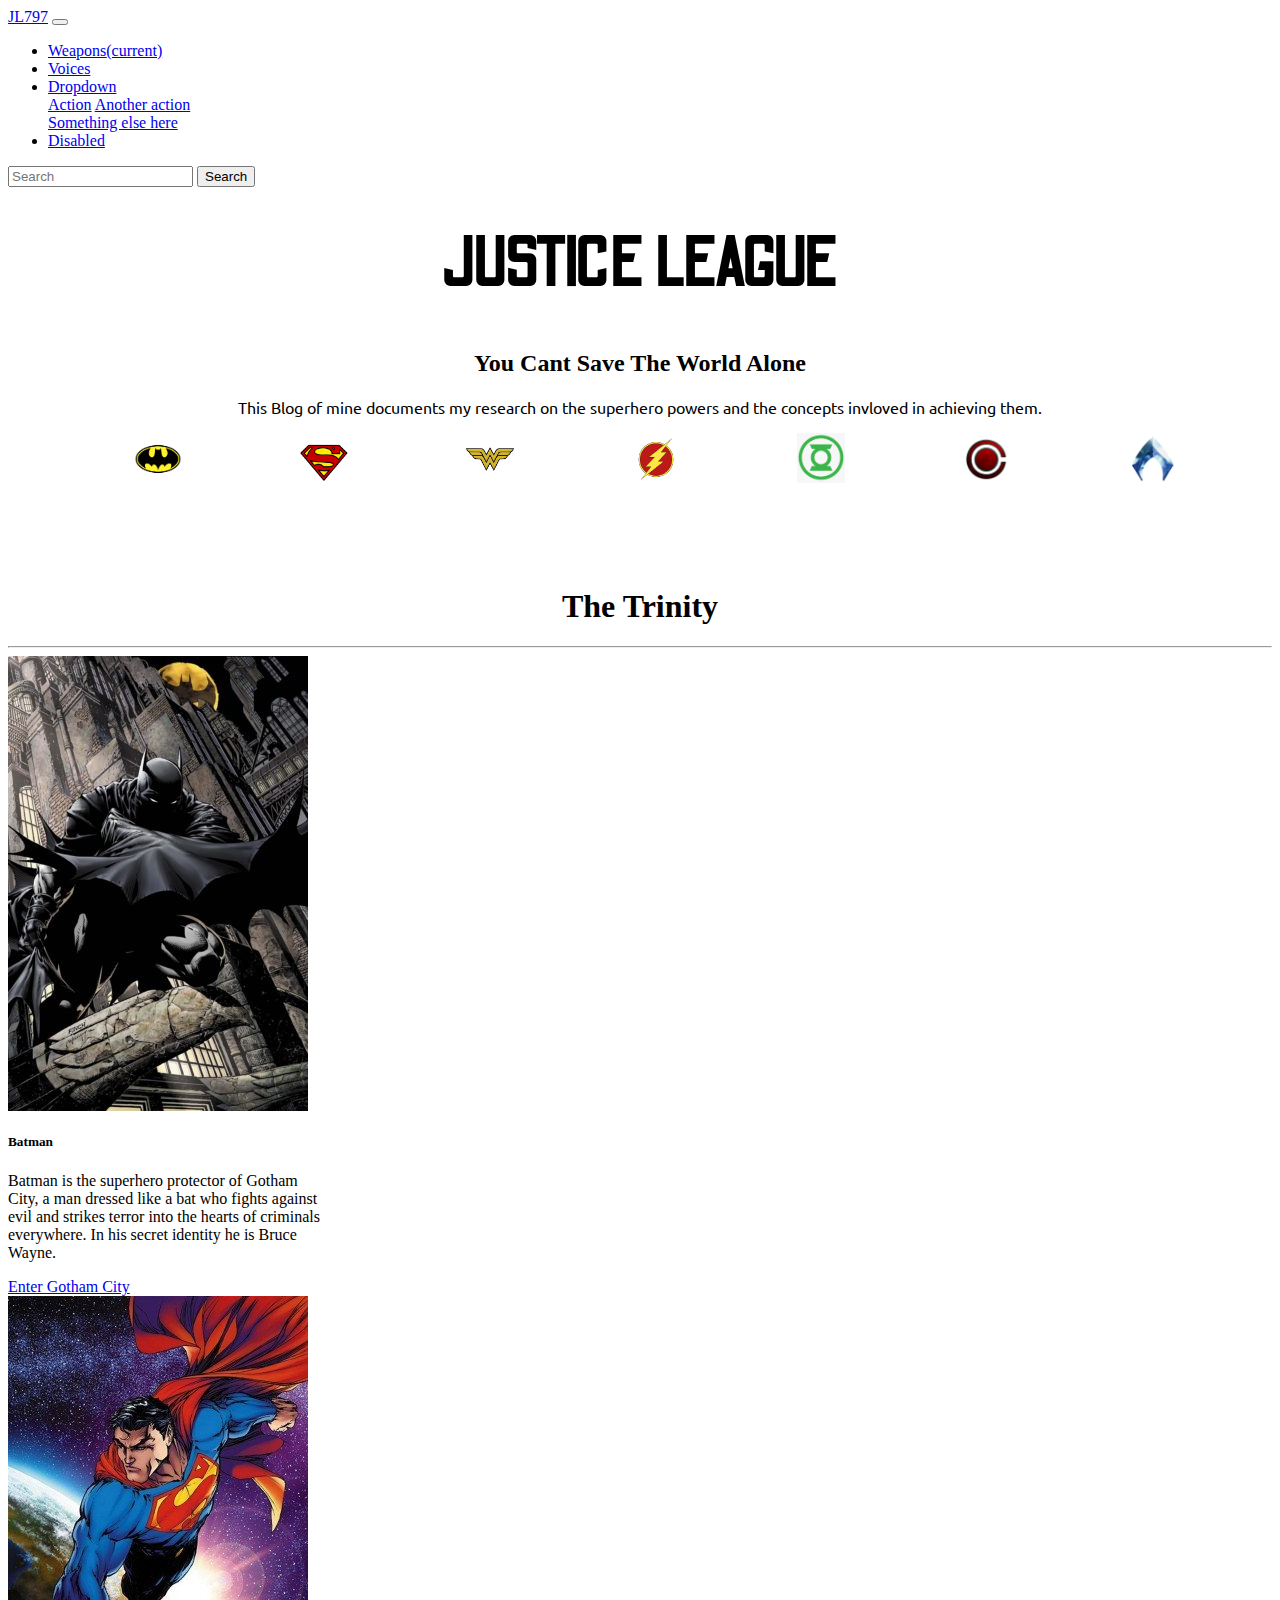
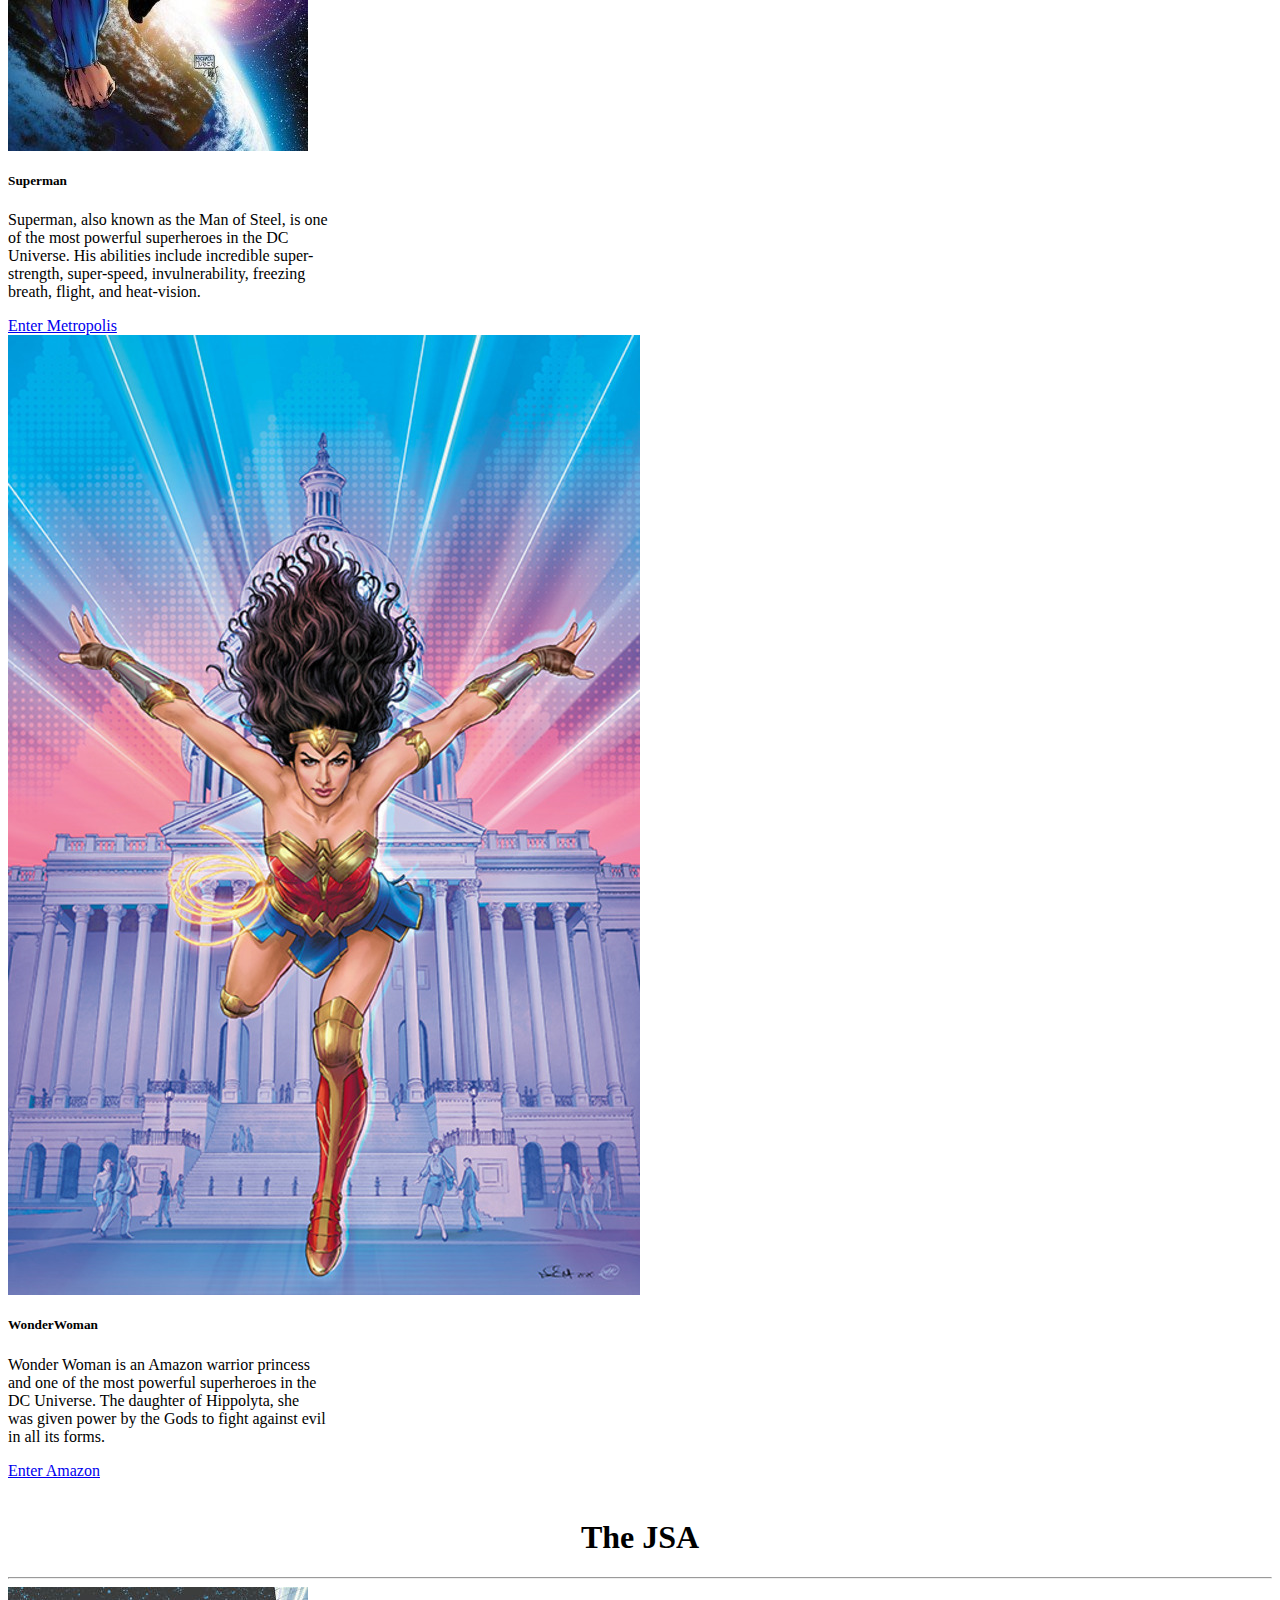
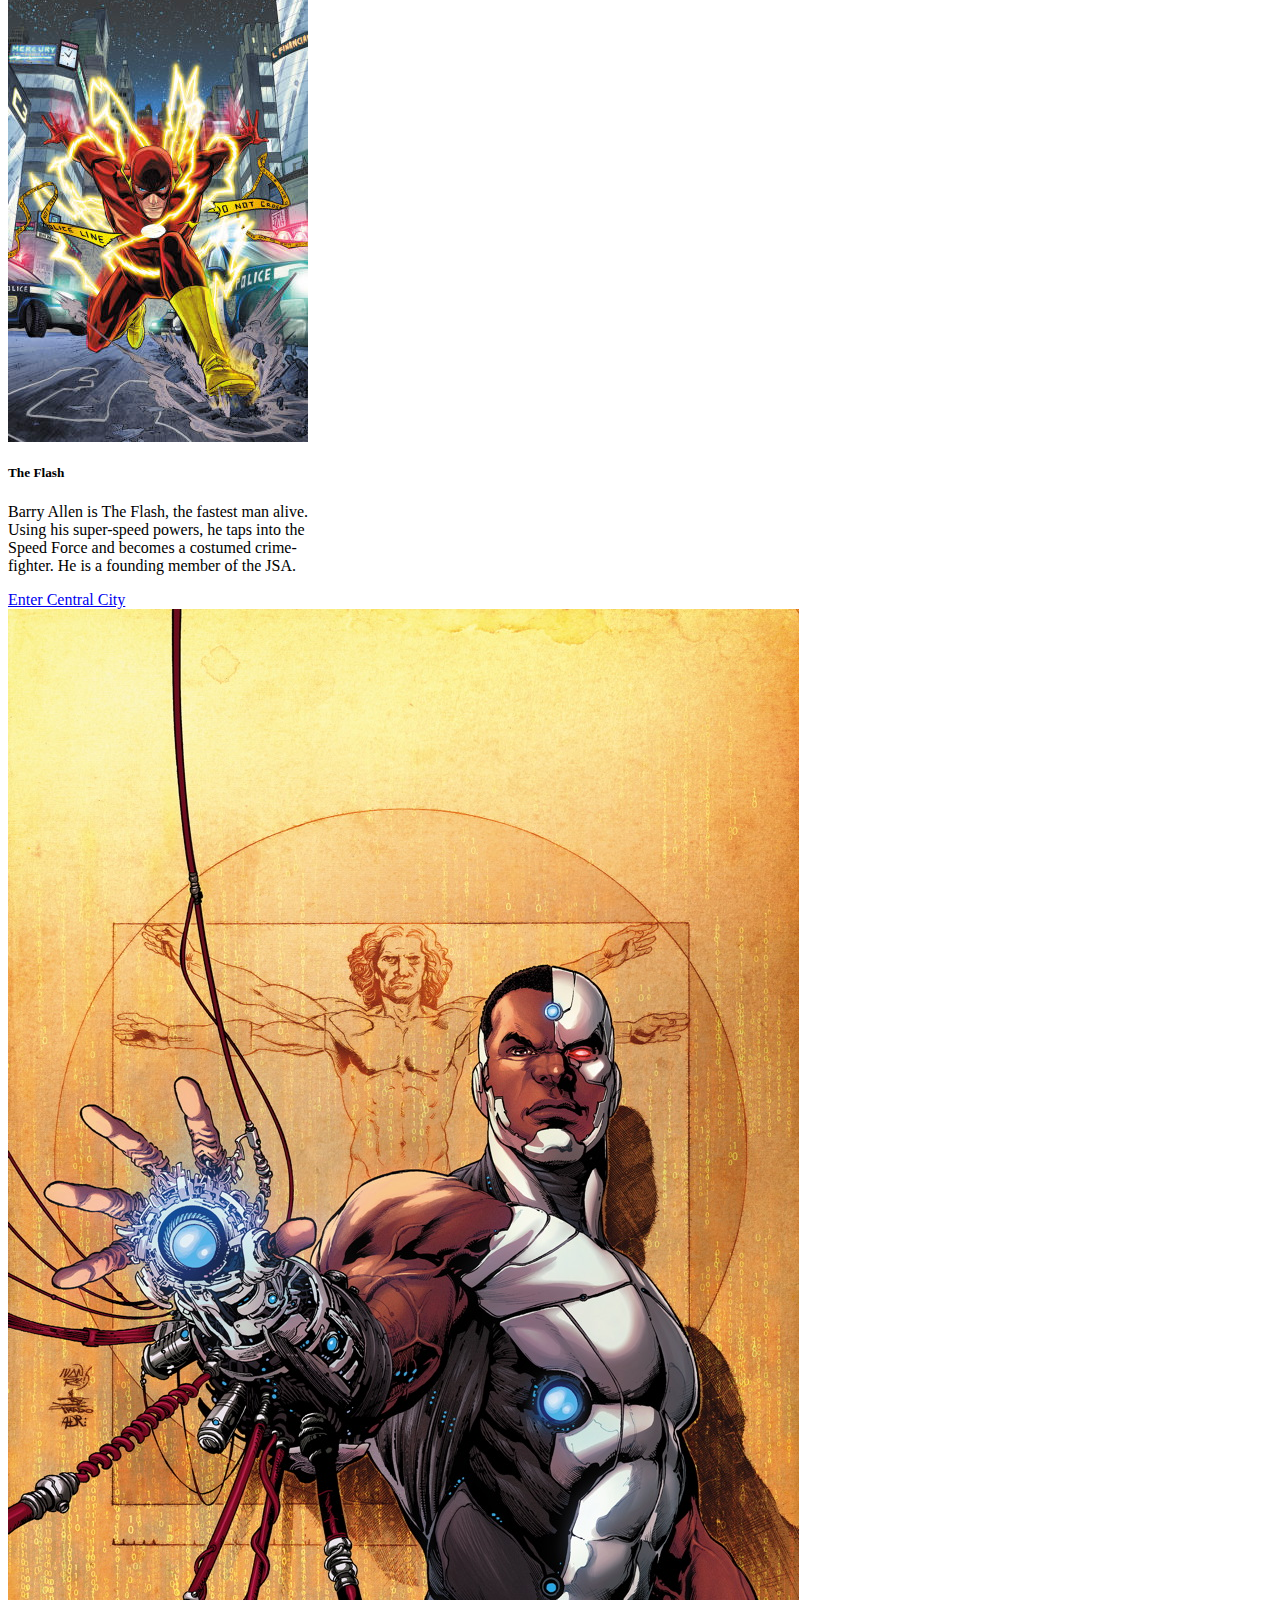
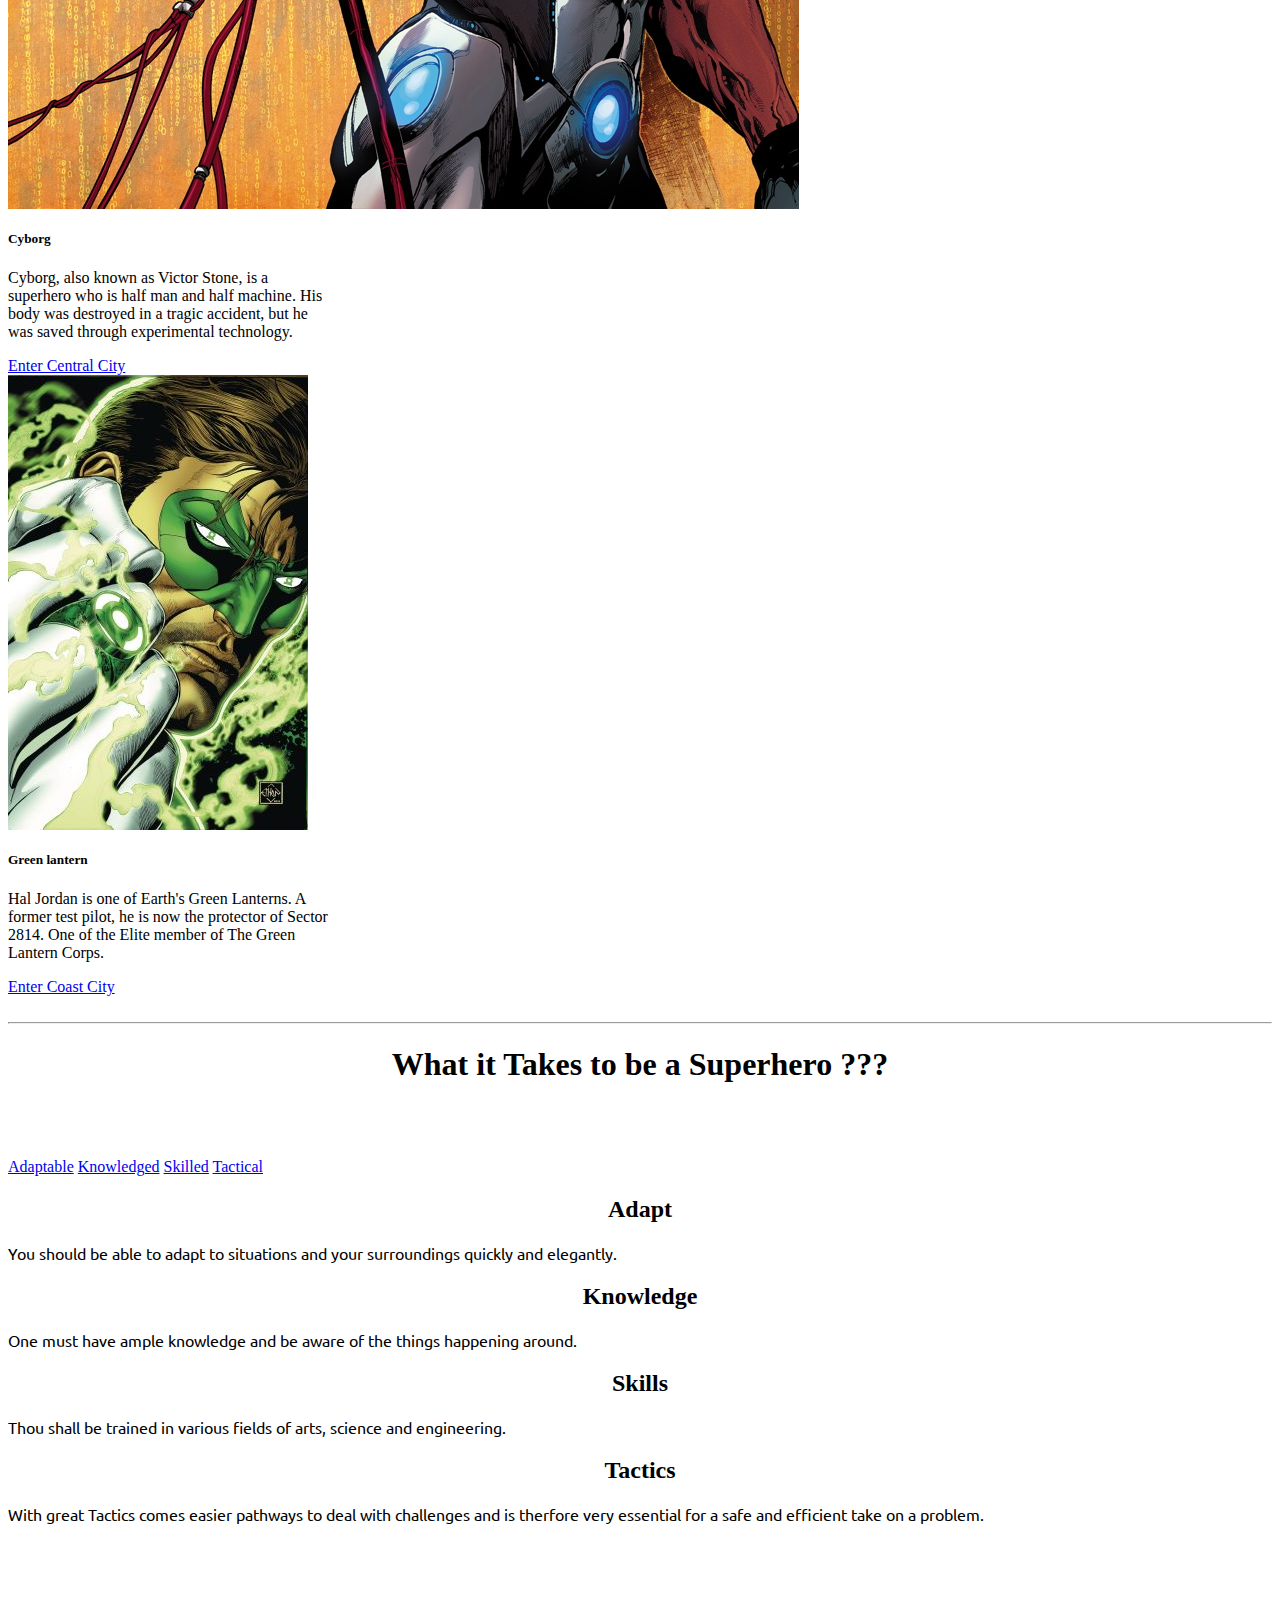
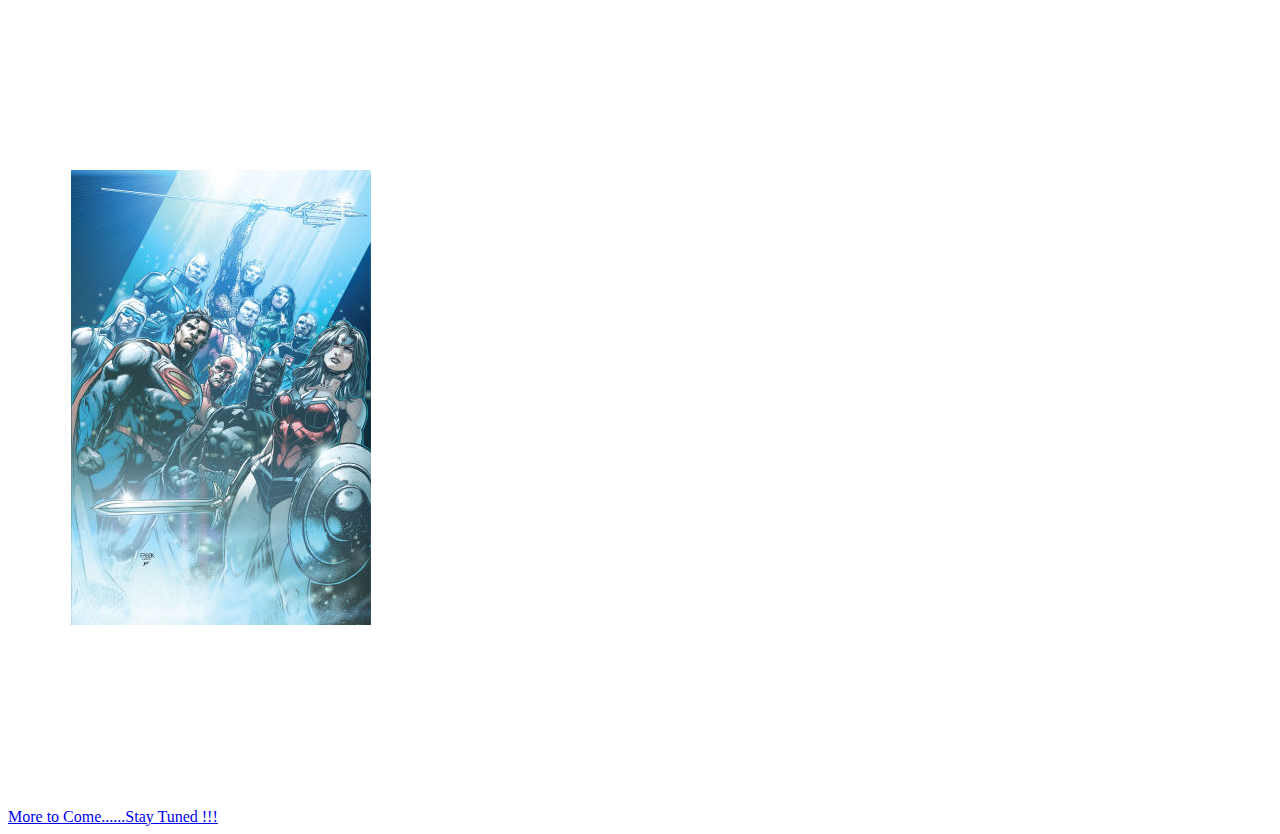
<file: index.html>
<html>
  <head>
    <meta charset="utf-8">
    <title>Justice League</title>

      <link href="https://fonts.googleapis.com/css2?family=Kaushan+Script&display=swap" rel="stylesheet">
    <link href="https://fonts.googleapis.com/css2?family=Arvo:ital@1&display=swap" rel="stylesheet">
    <link href="https://fonts.googleapis.com/css2?family=Odibee+Sans&display=swap" rel="stylesheet">
    <link href="https://fonts.googleapis.com/css2?family=Ubuntu&display=swap" rel="stylesheet">
    <link rel="stylesheet" href="https://stackpath.bootstrapcdn.com/bootstrap/4.1.3/css/bootstrap.min.css" integrity="sha384-MCw98/SFnGE8fJT3GXwEOngsV7Zt27NXFoaoApmYm81iuXoPkFOJwJ8ERdknLPMO" crossorigin="anonymous">
    <link rel="stylesheet" href="jl.css">
  </head>
  <body>
    <nav class="navbar sticky-top navbar-expand-lg navbar-light bg-light">
  <a class="navbar-brand" href="index.html">JL797</a>
  <button class="navbar-toggler" type="button" data-toggle="collapse" data-target="#navbarSupportedContent" aria-controls="navbarSupportedContent" aria-expanded="false" aria-label="Toggle navigation">
    <span class="navbar-toggler-icon"></span>
  </button>

  <div class="collapse navbar-collapse" id="navbarSupportedContent">
    <ul class="navbar-nav mr-auto">
      <li class="nav-item active">
        <a class="nav-link" href="weapons.html">Weapons<span class="sr-only">(current)</span></a>
      </li>
      <li class="nav-item">
        <a class="nav-link" href="voices.html">Voices</a>
      </li>
      <li class="nav-item dropdown">
        <a class="nav-link dropdown-toggle" href="#" id="navbarDropdown" role="button" data-toggle="dropdown" aria-haspopup="true" aria-expanded="false">
          Dropdown
        </a>
        <div class="dropdown-menu" aria-labelledby="navbarDropdown">
          <a class="dropdown-item" href="#">Action</a>
          <a class="dropdown-item" href="#">Another action</a>
          <div class="dropdown-divider"></div>
          <a class="dropdown-item" href="#">Something else here</a>
        </div>
      </li>
      <li class="nav-item">
        <a class="nav-link disabled" href="#" tabindex="-1" aria-disabled="true">Disabled</a>
      </li>
    </ul>
    <form class="form-inline my-2 my-lg-0">
      <input class="form-control mr-sm-2" type="search" placeholder="Search" aria-label="Search">
      <button class="btn btn-outline-success my-2 my-sm-0" type="submit">Search</button>
    </form>
  </div>
</nav>

    <h1 style="text-align: center; margin-top: 3%; font-size: 70; font-family: 'Odibee Sans', cursive;">JUSTICE LEAGUE</h1>
    <h2 style="text-align:center">You Cant Save The World Alone</h2>
    <p class="para" style="text-align:center">This Blog of mine documents my research on the superhero powers and the concepts invloved in achieving them. </p>
      <div class="container" style="margin-left:10%">
        <div class="icons">
          <img src="B.png" alt="" style="width:3rem">
          <img src="S.png" alt="" style="width:3rem; margin-left:10%">
          <img src="W.jpg" alt="" style="width:3rem; margin-left:10%">
          <img src="T.png" alt="" style="width:3rem; margin-left:10%">
          <img src="G.png" alt="" style="width:3rem; margin-left:10%">
          <img src="c.png" alt="" style="width:3rem; margin-left:10%">
          <img src="A.png" alt="" style="width:3rem; margin-left:10%">
        </div>

      </div>
    <div class="container" style="margin-top: 8%" id="The Trinity">
      <h1 style="text-align: center">The Trinity</h1>
      <hr>
      <div class="row justify-content-center">
        <div class="col-md-4">
          <div class="card shadow" style="width: 20rem;">
  <img src="Batman3.jpg" class="card-img-top" alt="...">
  <div class="card-body">
    <h5 class="card-title">Batman</h5>
    <p class="card-text">Batman is the superhero protector of Gotham City, a man dressed like a bat who fights against evil and strikes terror into the hearts of criminals everywhere. In his secret identity he is Bruce Wayne.</p>
    <a href="#" class="btn btn-success">Enter Gotham City</a>
  </div>
</div>

        </div>
        <div class="col-md-4">
          <div class="card shadow" style="width: 20rem;">
  <img src="Superman.jpg" class="card-img-top" alt="...">
  <div class="card-body">
    <h5 class="card-title">Superman</h5>
    <p class="card-text">Superman, also known as the Man of Steel, is one of the most powerful superheroes in the DC Universe. His abilities include incredible super-strength, super-speed, invulnerability, freezing breath, flight, and heat-vision.</p>
    <a href="#" class="btn btn-success">Enter Metropolis</a>
  </div>
</div>

        </div>
        <div class="col-md-4">
          <div class="card shadow" style="width: 20rem;">
  <img src="WonderWoman.jpg" class="card-img-top" alt="...">
  <div class="card-body">
    <h5 class="card-title">WonderWoman</h5>
    <p class="card-text">Wonder Woman is an Amazon warrior princess and one of the most powerful superheroes in the DC Universe. The daughter of Hippolyta, she was given power by the Gods to fight against evil in all its forms.</p>
    <a href="#" class="btn btn-success">Enter Amazon</a>
  </div>
</div>

        </div>
      </div>

    </div>
    <br>
    <div class="container" id="The JSA">
      <h1 style="text-align:center">The JSA</h1>
      <hr>

      <div class="row justify-content-center">
        <div class="col-md-4">
          <div class="card shadow" style="width: 20rem;">
  <img src="The Flash.jpg" class="card-img-top" alt="...">
  <div class="card-body">
    <h5 class="card-title">The Flash</h5>
    <p class="card-text">Barry Allen is The Flash, the fastest man alive. Using his super-speed powers, he taps into the Speed Force and becomes a costumed crime-fighter. He is a founding member of the JSA.</p>
    <a href="#" class="btn btn-success">Enter Central City</a>
  </div>
</div>

        </div>
        <div class="col-md-4">
          <div class="card shadow" style="width: 20rem;">
  <img src="Cyborg.jpg" class="card-img-top" alt="...">
  <div class="card-body">
    <h5 class="card-title">Cyborg</h5>
    <p class="card-text">Cyborg, also known as Victor Stone, is a superhero who is half man and half machine. His body was destroyed in a tragic accident, but he was saved through experimental technology.</p>
    <a href="#" class="btn btn-success">Enter Central City</a>
  </div>
</div>

        </div>
        <div class="col-md-4">
          <div class="card shadow" style="width: 20rem;">
  <img src="green lantern.jpg" class="card-img-top" alt="...">
  <div class="card-body">
    <h5 class="card-title">Green lantern</h5>
    <p class="card-text">Hal Jordan is one of Earth's Green Lanterns. A former test pilot, he is now the protector of Sector 2814. One of the Elite member of The Green Lantern Corps.</p>
    <a href="#" class="btn btn-success">Enter Coast City</a>
  </div>
</div>

        </div>
      </div>

      <br>
      <hr>
        <h1 style="text-align:center;font-family: 'Sacramento', cursive;">What it Takes to be a Superhero ???</h1>
      <br>
      <br>
      <br>

      <div class="row">
  <div class="col-4">
    <div class="list-group" id="list-tab" role="tablist">
      <a class="list-group-item list-group-item-action active" id="list-home-list" data-toggle="list" href="#list-home" role="tab" aria-controls="home">Adaptable</a>
      <a class="list-group-item list-group-item-action" id="list-profile-list" data-toggle="list" href="#list-profile" role="tab" aria-controls="profile">Knowledged</a>
      <a class="list-group-item list-group-item-action" id="list-messages-list" data-toggle="list" href="#list-messages" role="tab" aria-controls="messages">Skilled</a>
      <a class="list-group-item list-group-item-action" id="list-settings-list" data-toggle="list" href="#list-settings" role="tab" aria-controls="settings">Tactical</a>
    </div>
  </div>
  <div class="col-8">
    <div class="tab-content" id="nav-tabContent">
      <div class="tab-pane fade show active" id="list-home" role="tabpanel" aria-labelledby="list-home-list">
        <h2 style="text-align:center">Adapt</h2>
        <p class="para">You should be able to adapt to situations and your surroundings quickly and elegantly.</p>

      </div>
      <div class="tab-pane fade" id="list-profile" role="tabpanel" aria-labelledby="list-profile-list">
        <h2 style="text-align:center">Knowledge</h2>
        <p class="para">One must have ample knowledge and be aware of the things happening around.</p>

      </div>
      <div class="tab-pane fade" id="list-messages" role="tabpanel" aria-labelledby="list-messages-list">
        <h2 style="text-align:center">Skills</h2>
        <p class="para">Thou shall be trained in various fields of arts, science and engineering. </p>
      </div>
      <div class="tab-pane fade" id="list-settings" role="tabpanel" aria-labelledby="list-settings-list">
        <h2 style="text-align:center">Tactics</h2>
        <p class="para">With great Tactics comes easier pathways to deal with challenges and is therfore very essential for a safe and efficient take on a problem.</p>
      </div>
    </div>
  </div>
</div>

    </div>




      <br>
      <section style="width:100%;height: 850px;background-image:url(https://cdn.hipwallpaper.com/i/66/78/fNCFbK.jpg)">
          <br>
          <br>
          <h1 style="font-family: 'Arvo', serif;text-align:center; color:white">"I'm Real When It's Useful "</h1>
          <h2 style="font-family: 'Arvo', serif;text-align:center; color:white">-Batman</h2>
          <div class="flp">
            <div class="container">
              <div class="flip">
                <div class="front">
                  <img src="c2.jpg" alt="">

                </div>
                <div class="back">
                <img src="c1.jpg" alt="">

                </div>
              </div>

            </div>


          </div>
      </section>

      </div>


    <nav class="navbar navbar-expand-lg navbar-dark bg-dark">
      <div class="container">
        <a class="navbar-brand disabled" href="#">More to Come......Stay Tuned !!!</a>
      </div>
    </nav>

    <script src="https://code.jquery.com/jquery-3.5.1.slim.min.js" integrity="sha384-DfXdz2htPH0lsSSs5nCTpuj/zy4C+OGpamoFVy38MVBnE+IbbVYUew+OrCXaRkfj" crossorigin="anonymous"></script>
    <script src="https://cdn.jsdelivr.net/npm/popper.js@1.16.0/dist/umd/popper.min.js" integrity="sha384-Q6E9RHvbIyZFJoft+2mJbHaEWldlvI9IOYy5n3zV9zzTtmI3UksdQRVvoxMfooAo" crossorigin="anonymous"></script>
    <script src="https://stackpath.bootstrapcdn.com/bootstrap/4.5.0/js/bootstrap.min.js" integrity="sha384-OgVRvuATP1z7JjHLkuOU7Xw704+h835Lr+6QL9UvYjZE3Ipu6Tp75j7Bh/kR0JKI" crossorigin="anonymous"></script>
  </div>
</div>






  </body>
</html>
</file>
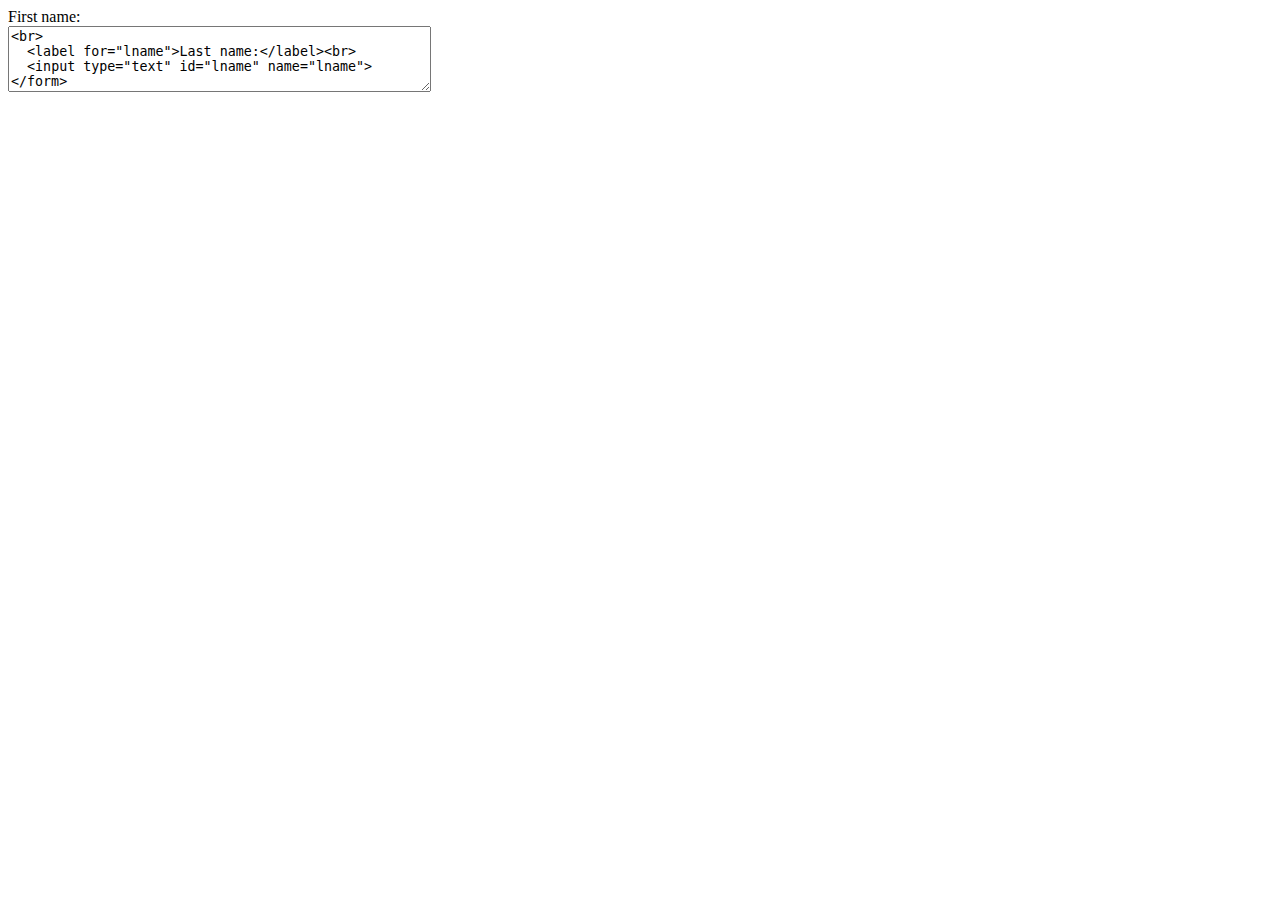
<file: trial3.html>
<!DOCTYPE html>
<html lang="en" dir="ltr">
  <head>
    <meta charset="utf-8">
    <title></title>
  </head>
  <body>
    <form>
  <label for="fname">First name:</label><br>
  <textarea id="w3review" name="w3review" rows="4" cols="50"><br>
  <label for="lname">Last name:</label><br>
  <input type="text" id="lname" name="lname">
</form>

  </body>
</html>
</file>
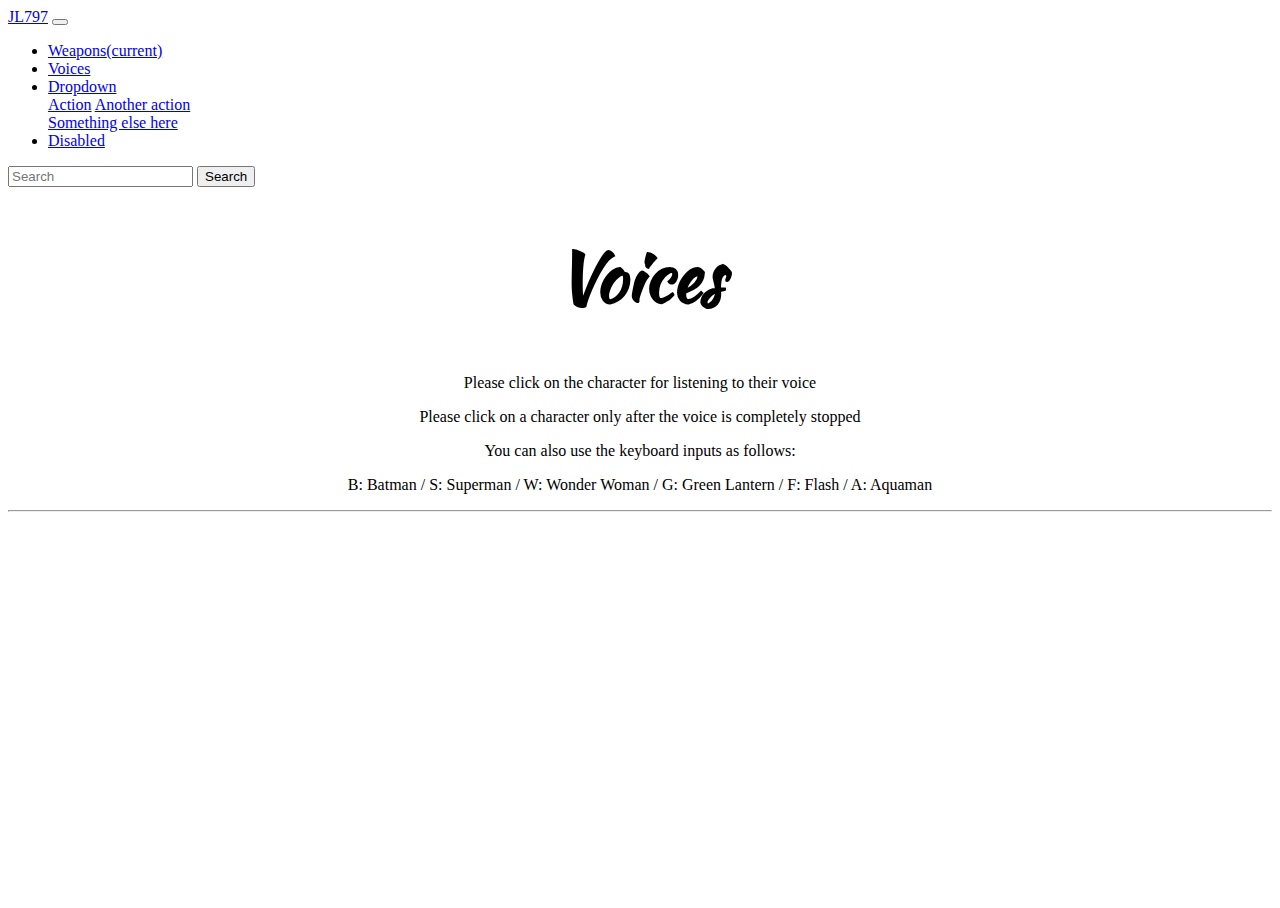
<file: voices.html>
<!DOCTYPE html>
<html lang="en" dir="ltr">
  <head>
    <meta charset="utf-8">
    <title></title>
    <link href="https://fonts.googleapis.com/css2?family=Kaushan+Script&display=swap" rel="stylesheet">
    <link href="https://fonts.googleapis.com/css2?family=Arvo:ital@1&display=swap" rel="stylesheet">
    <link href="https://fonts.googleapis.com/css2?family=Odibee+Sans&display=swap" rel="stylesheet">
    <link href="https://fonts.googleapis.com/css2?family=Ubuntu&display=swap" rel="stylesheet">
    <link rel="stylesheet" href="voices.css">
    <link rel="stylesheet" href="jl.css">
    <link rel="stylesheet" href="https://stackpath.bootstrapcdn.com/bootstrap/4.1.3/css/bootstrap.min.css" integrity="sha384-MCw98/SFnGE8fJT3GXwEOngsV7Zt27NXFoaoApmYm81iuXoPkFOJwJ8ERdknLPMO" crossorigin="anonymous">
  </head>
  <body>

    <!DOCTYPE html>
  <html>
  <head>
  <meta name="viewport" content="width=device-width, initial-scale=1">
  <style>
  .col-container {
    display: table;
    width: 100%;
  }
  .col {
    display: table-cell;
    padding: 16px;
  }
  </style>
  </head>
  <body>

    <nav class="navbar sticky-top navbar-expand-lg navbar-light bg-light">
  <a class="navbar-brand" href="index.html">JL797</a>
  <button class="navbar-toggler" type="button" data-toggle="collapse" data-target="#navbarSupportedContent" aria-controls="navbarSupportedContent" aria-expanded="false" aria-label="Toggle navigation">
    <span class="navbar-toggler-icon"></span>
  </button>

  <div class="collapse navbar-collapse" id="navbarSupportedContent">
    <ul class="navbar-nav mr-auto">
      <li class="nav-item active">
        <a class="nav-link" href="weapons.html">Weapons<span class="sr-only">(current)</span></a>
      </li>
      <li class="nav-item">
        <a class="nav-link" href="voices.html">Voices</a>
      </li>
      <li class="nav-item dropdown">
        <a class="nav-link dropdown-toggle" href="#" id="navbarDropdown" role="button" data-toggle="dropdown" aria-haspopup="true" aria-expanded="false">
          Dropdown
        </a>
        <div class="dropdown-menu" aria-labelledby="navbarDropdown">
          <a class="dropdown-item" href="#">Action</a>
          <a class="dropdown-item" href="#">Another action</a>
          <div class="dropdown-divider"></div>
          <a class="dropdown-item" href="#">Something else here</a>
        </div>
      </li>
      <li class="nav-item">
        <a class="nav-link disabled" href="#" tabindex="-1" aria-disabled="true">Disabled</a>
      </li>
    </ul>
    <form class="form-inline my-2 my-lg-0">
      <input class="form-control mr-sm-2" type="search" placeholder="Search" aria-label="Search">
      <button class="btn btn-outline-success my-2 my-sm-0" type="submit">Search</button>
    </form>
  </div>
</nav>

<h1 style="text-align:center; font-family: 'Kaushan Script', cursive; margin-top:3%; font-size: 70px">Voices</h1>

<p style="text-align:center">Please click on the character for listening to their voice</p>
<p style="text-align:center">Please click on a character only after the voice is completely stopped</p>
<p style="text-align:center">You can also use the keyboard inputs as follows:</p>
<p style="text-align:center">B: Batman / S: Superman / W: Wonder Woman / G: Green Lantern / F: Flash / A: Aquaman </p>
<hr>

    <div class="container-fluid h-100">
      <div class="row h-100">

        <div class="col-2 hidden-md-down" id="yellow" onclick="myPlay()"style="background-image:url(https://pngimg.com/uploads/batman/batman_PNG51.png);background-size:cover;background-repeat:   no-repeat;background-position: center center; ">

        </div>
        <div class="col-2 hidden-md-down" id="red" onclick="myPlay1()"style="background-image:url(https://www.pngkit.com/png/full/66-661272_jlu-superman-dawn-of-justice-by-alexbadass-on.png);background-size:cover;background-repeat:   no-repeat;background-position: center center; ">

        </div>
        <div class="col-2 hidden-md-down" id="blue" onclick="myPlay2()"style="background-image:url(https://images-wixmp-ed30a86b8c4ca887773594c2.wixmp.com/f/846a9086-8a40-43e0-aa10-2fc7d6d73730/db3hh8l-52091ea4-4007-484e-b94b-2f1f46f136bb.png/v1/fill/w_1024,h_2219,strp/justice_league___wonder_woman_png_by_mintmovi3_db3hh8l-fullview.png?token=eyJ0eXAiOiJKV1QiLCJhbGciOiJIUzI1NiJ9.[base64].54ubULKDR--guCqFKopoxtJzqfUYsa5u3zZ-ewOHwsk);background-size:cover;background-repeat:   no-repeat;background-position: center center; ">

        </div>
        <div class="col-2 hidden-md-down" id="orange" onclick="myPlay3()"style="background-image:url(https://images-wixmp-ed30a86b8c4ca887773594c2.wixmp.com/f/1dbc1935-6542-4ee3-822f-135cff4ba62c/d9rtvd2-76802dcd-e135-4e94-9cf1-39a1ed3b4762.png?token=eyJ0eXAiOiJKV1QiLCJhbGciOiJIUzI1NiJ9.[base64]._2pOfHf-RkLpA_4k3AoN0xziC3Tg7APgx6KuB4MD0eE);background-size:cover;background-repeat:   no-repeat;background-position: center center; ">

        </div>
        <div class="col-2 hidden-md-down" id="black" onclick="myPlay4()"style="background-image:url(https://images-wixmp-ed30a86b8c4ca887773594c2.wixmp.com/f/22533fb0-3db2-4d45-8675-4aaf09a2027b/dbag9hi-39f292ea-a648-4eb8-914c-9817d7a0dd3d.png?token=eyJ0eXAiOiJKV1QiLCJhbGciOiJIUzI1NiJ9.[base64].CUpL_B_zuNcVyiUNp_0DnYM3egA2enPi95KYdKcdrUY);background-size:cover;background-repeat:   no-repeat;background-position: center center; ">

        </div>
        <div class="col-2 hidden-md-down" id="white" onclick="myPlay5()"style="background-image:url(https://i.pinimg.com/originals/3c/87/8e/3c878e94de2a978c7af10ecc0148cc6a.png);background-size:cover;background-repeat:   no-repeat;background-position: center center; ">

        </div>



      </div>
    </div>
    <script src="voices.js">

    </script>
  </body>
  </html>


  </body>
</html>
</file>
<file: jl.css>
.body
{
  margin-right: 0px;
}


.para
{
  font-family: 'Ubuntu', sans-serif;

}
.flp .container{
  width: 300px;
  height: 400px;
  margin-left: 5%;
  margin-top: 5%
}
.flip{
  position: relative;
  transition: transform 1s;
  transform-style: preserve-3d;
}


.front, .back{
  position: absolute;
  backface-visibility: hidden;

}
.back{
  transform: rotateY(180deg);
}

.flp .container:hover .flip{
  transform:rotateY(180deg);
}
</file>
<file: voices.css>
html,body {
  height: 100%;
}

#yellow {
  height: 100%;

}
#red {
  height: 100%;
}
#blue {
  height: 100%;

}
#green {
  height: 100%;

}
#orange {
  height: 100%;

}
#black {
  height: 100%;

}
#white {
  height: 100%;

}
</file>
